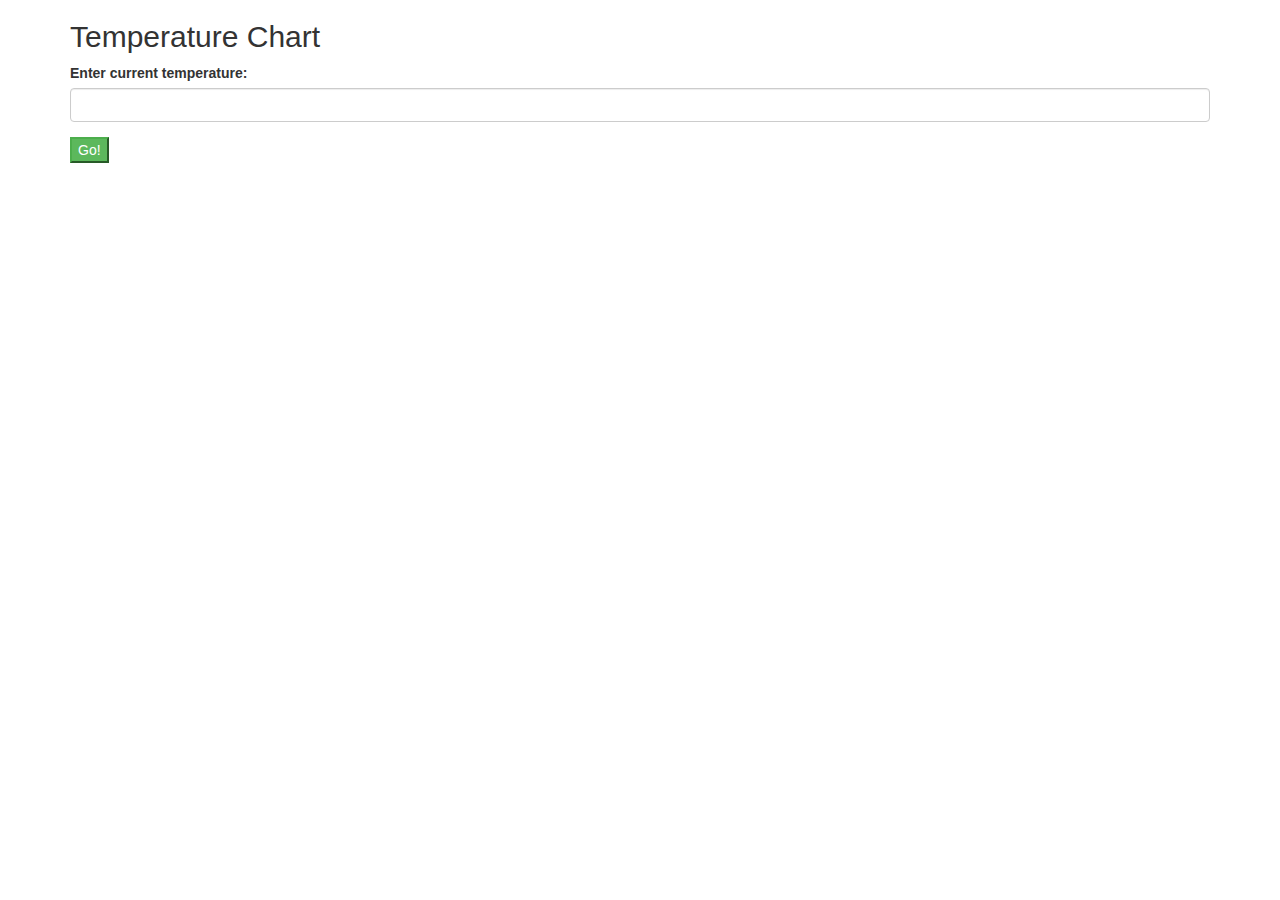
<file: prepFiles/current_temperature.html>
<!DOCTYPE html>
<html>
<head>
    <link rel="stylesheet" href="https://maxcdn.bootstrapcdn.com/bootstrap/3.3.1/css/bootstrap.min.css">
    <title>Enter Temp</title>
</head>
<body>
    <div class="container">
        <h2>Temperature Chart</h2>
        <form action="current_temp.php">
            <div class="form-group">
                <label for="input_temp">Enter current temperature: </label>
                <input id="input_temp" name="input_temp" class="form-control" type="number">
            </div>
            <button type="submit" class="btn-success">Go!</button>
        </form>
    </div>
</body>
</html>
</file>
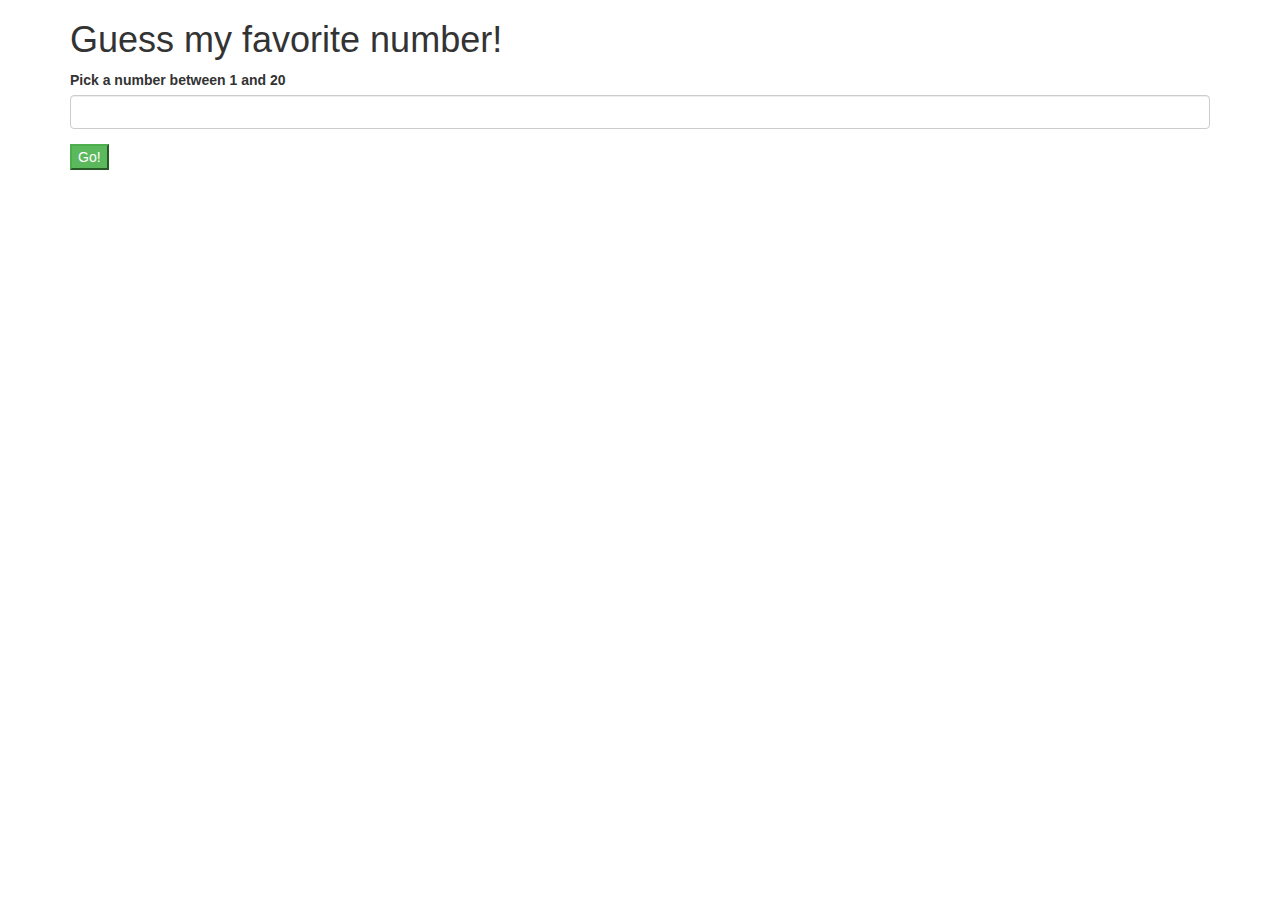
<file: prepFiles/guess_my_number_form.html>
<!DOCTYPE html>
<html>
<head>
    <link rel="stylesheet" href="https://maxcdn.bootstrapcdn.com/bootstrap/3.3.1/css/bootstrap.min.css">
    <title>Guess a number</title>
</head>
<body>
    <div class="container">
        <h1>Guess my favorite number!</h1>
        <form action="guess_my_number.php">
            <div class="form-group">
                <label for="user_guess">Pick a number between 1 and 20</label>
                <input id="user_guess" name="user_guess" class="form-control" type="number">
            </div>
            <button type="submit" class="btn-success">Go!</button>
        </form>
    </div>
</body>
</html>
</file>
